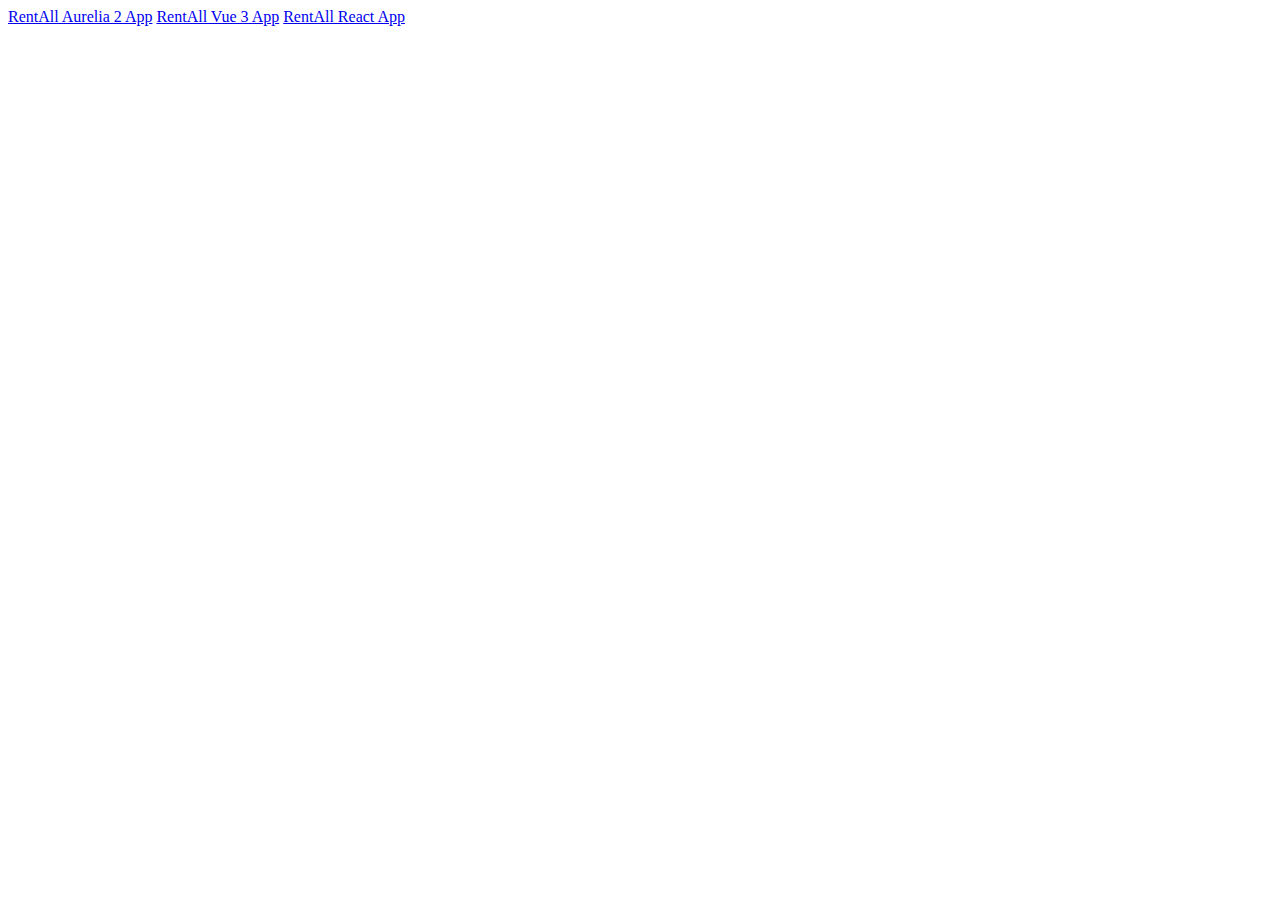
<file: index.html>
<!doctype html>
<html lang="en">
  <head>
    <meta charset="utf-8">
    <meta name="viewport" content="width=device-width, initial-scale=1, shrink-to-fit=no">
    <meta name="description" content="">
    <title>Argo Sieger JS Apps</title>

    <link rel="stylesheet" href="https://cdn.jsdelivr.net/npm/bootstrap@4.6.0/dist/css/bootstrap.min.css" integrity="sha384-B0vP5xmATw1+K9KRQjQERJvTumQW0nPEzvF6L/Z6nronJ3oUOFUFpCjEUQouq2+l" crossorigin="anonymous">

  </head>
  <body class="text-center">
    
<div class="cover-container d-flex w-100 h-100 p-3 mx-auto flex-column">
    <a href="/au/">RentAll Aurelia 2 App</a>
    <a href="/vue/">RentAll Vue 3 App</a>
    <a href="/react/">RentAll React App</a>
</div>
<script src="https://code.jquery.com/jquery-3.5.1.slim.min.js" integrity="sha384-DfXdz2htPH0lsSSs5nCTpuj/zy4C+OGpamoFVy38MVBnE+IbbVYUew+OrCXaRkfj" crossorigin="anonymous"></script>
<script src="https://cdn.jsdelivr.net/npm/bootstrap@4.6.0/dist/js/bootstrap.bundle.min.js" integrity="sha384-Piv4xVNRyMGpqkS2by6br4gNJ7DXjqk09RmUpJ8jgGtD7zP9yug3goQfGII0yAns" crossorigin="anonymous"></script>   
  </body>
</html>
</file>
